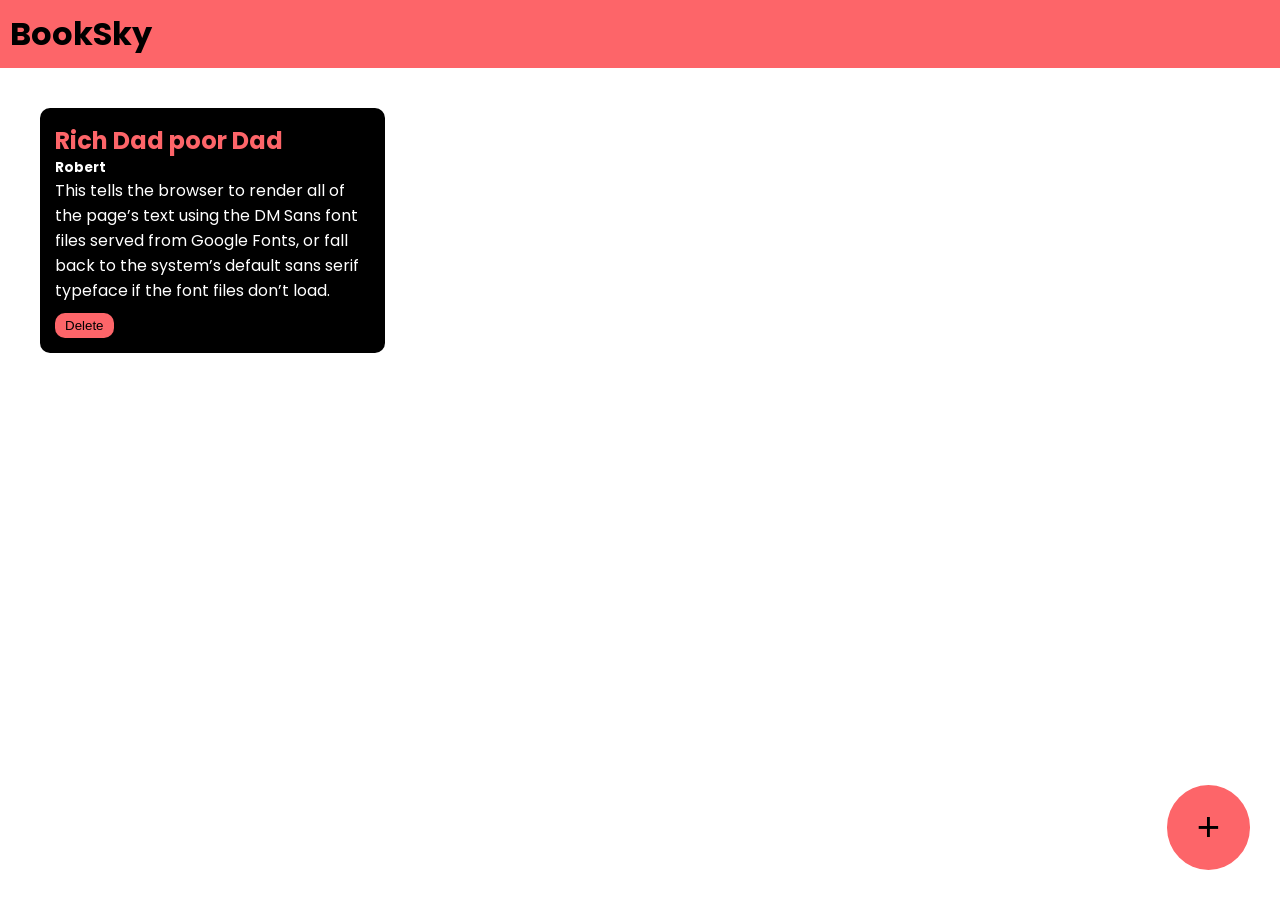
<file: js/booksky/index.html>
<!DOCTYPE html>
<html lang="en">
<head>
    <meta charset="UTF-8">
    <meta name="viewport" content="width=device-width, initial-scale=1.0">
    <title>BookSky</title>
    <link rel="stylesheet" href="style.css"></link>
    <link rel="preconnect" href="https://fonts.googleapis.com">
    <link rel="preconnect" href="https://fonts.gstatic.com" crossorigin>
    <link href="https://fonts.googleapis.com/css2?family=Poppins:ital,wght@0,100;0,200;0,300;0,400;0,500;0,600;0,700;0,800;0,900;1,100;1,200;1,300;1,400;1,500;1,600;1,700;1,800;1,900&display=swap" rel="stylesheet">

</head>
<body>


    <div class="navbar">
        <h1>BookSky</h1>
    </div>

    <div class="container">
        <div class="book-container">
            <h2>Rich Dad poor Dad</h2>
            <h5>Robert</h5>
            <p>This tells the browser to render all of the page’s text using the DM Sans font files served from Google Fonts, or fall back to the system’s default sans serif typeface if the font files don’t load.</p>
            <button onclick="deletebook(event)">Delete</button>
        </div>

    </div>

    <div class="popup-overlay"></div>
    <div class="popup-box">
        <h2>Add Book</h2>
        <form>
            <input type="text" placeholder="Book Title" id="book-title-input">
            <input type="text" placeholder="Book Author" id="book-author-input">
            <textarea placeholder="Short Description" id="book-description-input"></textarea>
            <button id="add-book" >Add</button>
            <button id="cancel-popup" >Cancel</button>
        </form>
    </div>

    <button class="add-button" id="add-popup-button">+</button>
    <script src="script.js"></script>
    
</body>
</html>
</file>
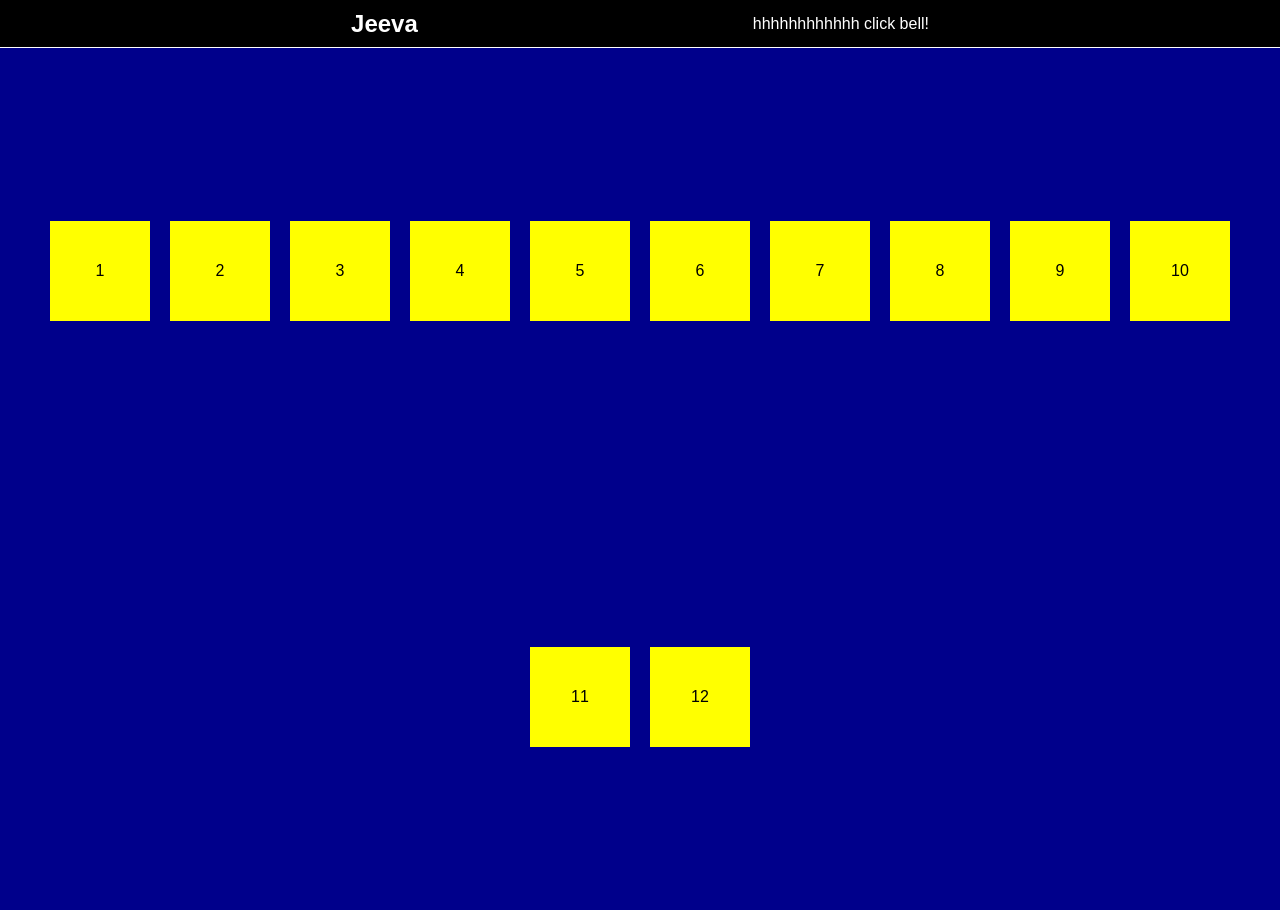
<file: js/Day18/index.html>
<!-- 7:53 to 9:04 -->

<!DOCTYPE html>
<html lang="en">
  <head>
    <meta charset="UTF-8" />
    <meta name="viewport" content="width=device-width, initial-scale=1.0" />
    <title>My Page</title>
    <link rel="stylesheet" href="style.css">

   
    <script defer src="Dom.js"></script>
  </head>
  <body>
    <nav>
      <h1>My Page</h1>
    </nav>
    <main>
      <section id="view1" class="view view1">
        <div>1</div>a
        <div>2</div>b
        <div>3</div>c
        <div>4</div>d
        <div>5</div>e
        <div>6</div>f
        <div>7</div>
        <div>8</div>
        <div>9</div>
        <div>10</div>
        <div>11</div>
        <div>12</div>
      </section>
      <section id="view2" class="view view2">
        <h2>My 2nd View</h2>
      </section>
    </main>
  </body>
</html>
</file>
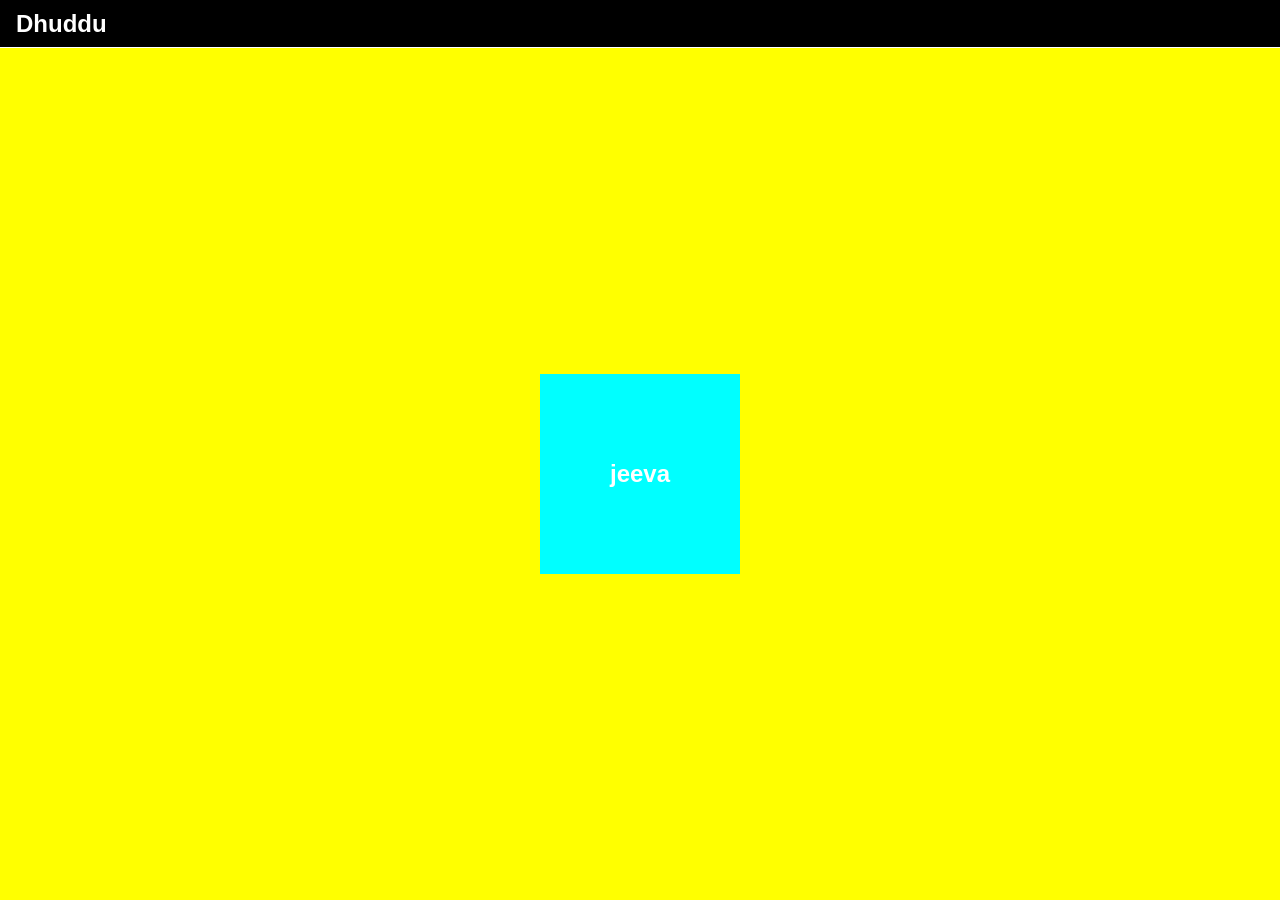
<file: js/Day19/1/index.html>
<!--  9:05 to 9:43  -->

<!DOCTYPE html>
<html lang="en">
  <head>
    <meta charset="UTF-8" />
    <meta name="viewport" content="width=device-width, initial-scale=1.0" />
    <title>My Page</title>
    <link rel="stylesheet" href="style.css">

   
    <script defer src="Day19.js"></script>
  </head>
  <body>
    <nav>
      <h1>Dhuddu</h1>
    </nav>
    <main>
      
      <section id="view2" class="view2 yellow">
        <div class="box">
            <h2>jeeva</h2>

        </div>
      </section>
    </main>
  </body>
</html>
</file>
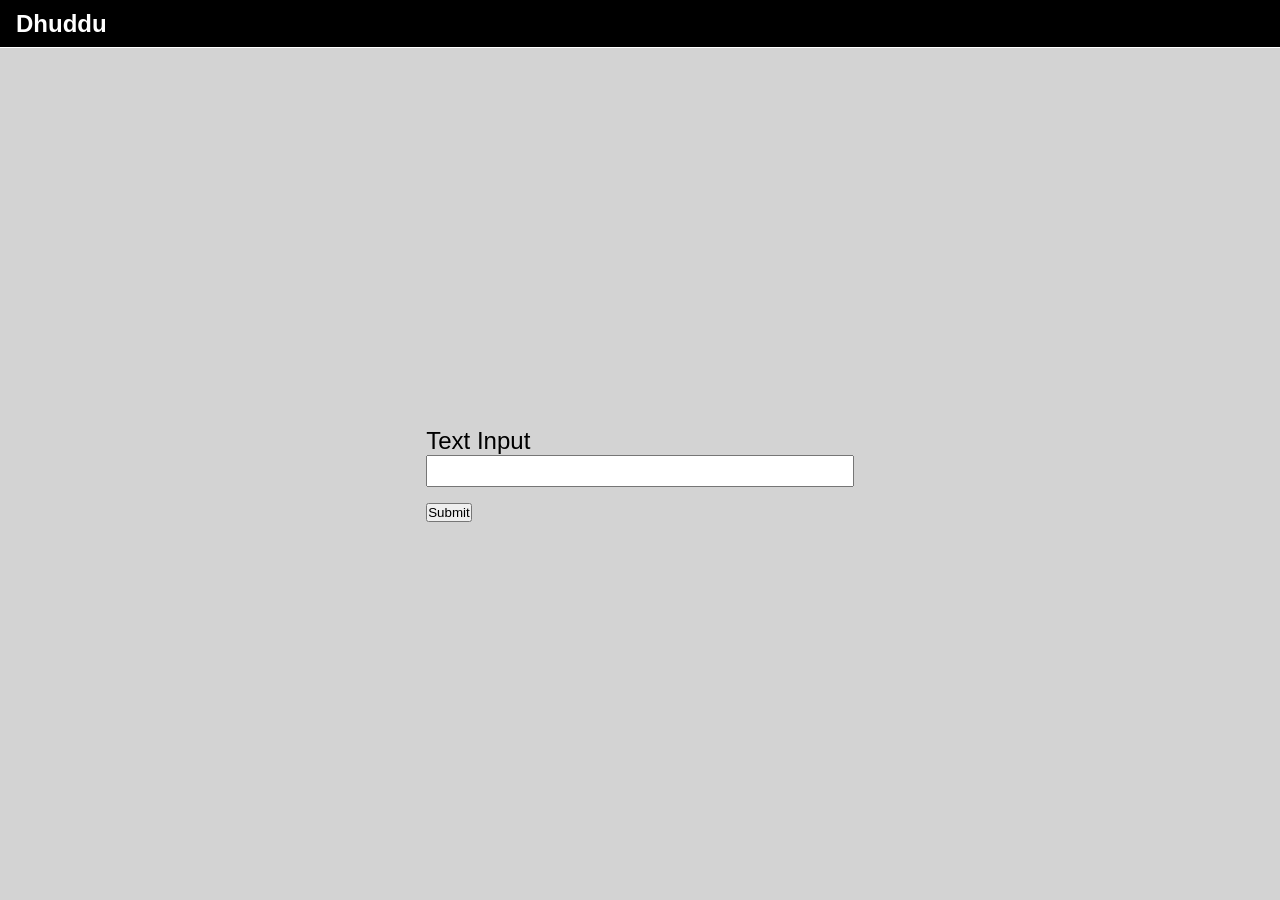
<file: js/Day19/2/form.html>
<!--  9:43 to  9:50 -->

<!DOCTYPE html>
<html lang="en">
  <head>
    <meta charset="UTF-8" />
    <meta name="viewport" content="width=device-width, initial-scale=1.0" />
    <title>My Page</title>
    <link rel="stylesheet" href="form.css">

   
    <script defer src="form.js"></script>
  </head>
  <body>
    <nav>
      <h1>Dhuddu</h1>
    </nav>
    <main>
      
      <section id="view3" class="view3">
        <form id="myForm">
            <label for="myTextInput">Text Input</label>
            <input type="text" id="myTextInput" autocomplete="off" />
            <button type="submit">Submit</button>
        </form>
      </section>
    </main>
  </body>
</html>
</file>
<file: js/booksky/style.css>
*{
    margin: 0;
    padding: 0;
}

body{
    font-family: "Poppins", sans-serif;

}


.navbar{
    background-color: #FD6569;
    padding: 10px;
}

.container{
    padding: 10px;

}

.book-container{
    padding: 15px;
    width: 25%;
    background-color: black;
    color: white;
    border-radius: 10px;
    margin: 30px;
    display: inline-block;
    vertical-align: top;
}


.book-container h2{
    color: #FD6569;
}


.book-container button{
    background-color: #FD6569;
    color: black;
    border-radius: 10px;
    padding-top: 5px;
    padding-bottom: 5px;
    padding-left: 10px;
    padding-right: 10px;
    border: none;
    margin-top: 10px;
}

.add-button{
    background-color: #FD6569;
    color: black;
    border-radius: 100%;
    padding-top: 20px;
    padding-bottom: 20px;
    padding-left: 30px;
    padding-right: 30px;
    font-size: 40px;
    border: none;
    position: fixed;
    bottom: 30px;
    right: 30px;
}


.popup-overlay{
    background-color: black;
    opacity: 0.8;
    position: absolute;
    width: 100%;
    height: 100%;
    top: 0;
    left: 0;
    z-index: 1;
    display: none;
}


.popup-box{
    background-color: #FD6569;
    width: 40%;
    padding: 40px;
    border-radius: 10px;
    position: absolute;
    top: 20%;
    left: 30%;
    z-index: 2;
    display: none;
}

.popup-box input{
    background: transparent;
    border: none;
    width: 100%;
    margin: 5px;
    padding: 5px;
    font-size: 20px;
    border-bottom: solid black 2px;
}
.popup-box textarea{
    background: transparent;
    width: 100%;
    margin: 5px;
    padding: 5px;
    font-size: 20px;
    border: solid black 2px;
}

.popup-box input::placeholder{
    color: black;
}
.popup-box textarea::placeholder{
    color: black;
}

.popup-box button{
    background-color: black;
    padding-left: 20px;
    padding-right: 20px;
    border: none;
    padding-top: 10px;
    padding-bottom: 10px;
    color: white;
    margin: 5px;
    border-radius: 5px;
}


.popup-box input:focus{
    outline: none;
}
.popup-box textarea:focus{
    outline: none;
}
</file>
<file: js/Day18/style.css>
/* <!-- 7:53 to 9:04 --> */



* {
    margin: 0;
    padding: 0;
    box-sizing: border-box;
}

html {
    font-family: Arial, Helvetica, sans-serif;
    font-size: 16px;
}

body {
    min-height: 100vh;
}

main {
    display: flex;
    flex-direction: column;
    justify-content: center;
    align-items: center;
}

nav {
    display: flex;
    justify-content: space-between;
    align-items: center;
    padding: 1rem;
    width: 100vw;
    height: 48px;
    position: fixed;
    top: 0;
    border-bottom: 1px solid #fff;
    z-index: 2;
    background-color: #000;
    color: #fff;
}

section {
    display: flex;
    flex-direction: column;
    justify-content: center;
    align-items: center;
    width: 100vw;
    height: 100vh;
    z-index: 1;
    padding-top: 48px;
}

.view1 {
    display: flex;
    flex-direction: row;
    flex-wrap: wrap;
    justify-content: space-evenly;
    background-color: lightgray;
    color: #000;
}

/* parent is class .view1 and div is child */
.view1 > div { 
    display: flex;
    flex-direction: column;
    justify-content: center;
    align-items: center;
    width: 100px;
    height: 100px;
    background-color: #000;
    color: #fff;
    margin: 10px;
}

.view2 {
    display: flex;
    flex-direction: column;
    justify-content: center;
    align-items: center;
    display: none;
    /* display: flex; */
    background-color: darkblue;
    color: #fff;
}


/* ------------------========== */

/* div + p{
    color: #000;
} */


/* div open panni close aanathu next yenga p tag irukko anga inthe style apply aagum */

/* ------------------============= */
</file>
<file: js/Day19/1/style.css>
/* <!-- 7:53 to 9:04 --> */



* {
    margin: 0;
    padding: 0;
    box-sizing: border-box;
}

html {
    font-family: Arial, Helvetica, sans-serif;
    font-size: 16px;
}

body {
    min-height: 100vh;
}

main {
    display: flex;
    flex-direction: column;
    justify-content: center;
    align-items: center;
}

nav {
    display: flex;
    justify-content: space-between;
    align-items: center;
    padding: 1rem;
    width: 100vw;
    height: 48px;
    position: fixed;
    top: 0;
    border-bottom: 1px solid #fff;
    z-index: 2;
    background-color: #000;
    color: #fff;
}

section {
    display: flex;
    flex-direction: column;
    justify-content: center;
    align-items: center;
    width: 100vw;
    height: 100vh;
    z-index: 1;
    padding-top: 48px;
}

.view1 {
    display: flex;
    flex-direction: row;
    flex-wrap: wrap;
    justify-content: space-evenly;
    background-color: lightgray;
    color: #000;
}

/* parent is class .view1 and div is child */
.view1 > div { 
    display: flex;
    flex-direction: column;
    justify-content: center;
    align-items: center;
    width: 100px;
    height: 100px;
    background-color: #000;
    color: #fff;
    margin: 10px;
}

.view2 {
    display: flex;
    flex-direction: column;
    justify-content: center;
    align-items: center;
    /* display: none; */
    display: flex;
    background-color: darkblue;
    color: #fff;
}

.box{
    height: 200px;
    width: 200px;
    display: flex;
    justify-content: center;
    align-items: center;
    background-color: aqua;
}

/* ------------------========== */

/* div + p{
    color: #000;
} */


/* div open panni close aanathu next yenga p tag irukko anga inthe style apply aagum */

/* ------------------============= */



.purple {
    background-color: purple;
}

.blue {
    background-color: blue;
}

.darkblue{
    background-color: darkblue;
}

.black {
    background-color: black;
}

.yellow {
    background-color: yellow;
}


.pink{
    background-color: pink;
}

.orange{
    background-color: rgb(14, 219, 14);
}

.height100{
    height: 100px;
}
</file>
<file: js/Day19/2/form.css>
/* <!--  9:43 to  9:50 --> */

* {
    margin: 0;
    padding: 0;
    box-sizing: border-box;
}

html {
    font-family: Arial, Helvetica, sans-serif;
    font-size: 16px;
}

body {
    min-height: 100vh;
}

main {
    display: flex;
    flex-direction: column;
    justify-content: center;
    align-items: center;
}

nav {
    display: flex;
    justify-content: space-between;
    align-items: center;
    padding: 1rem;
    width: 100vw;
    height: 48px;
    position: fixed;
    top: 0;
    border-bottom: 1px solid #fff;
    z-index: 2;
    background-color: #000;
    color: #fff;
}

section {
    display: flex;
    flex-direction: column;
    justify-content: center;
    align-items: center;
    width: 100vw;
    height: 100vh;
    z-index: 1;
    padding-top: 48px;
}


.view3 {
    display: flex;
    flex-direction: row;
    flex-wrap: wrap;
    justify-content: space-evenly;
    background-color: lightgray;
    color: #000;
}

.view3 form label{
    color: #000;
    margin-right: 1rem;
    font-size: 1.5rem;
}


.view3 form input{
    width: 100%;
    line-height: 1.5rem;
    font-size: 1.5rem;
}

.view3 form button{
    display: block;
    margin-top: 1rem;

}
</file>
